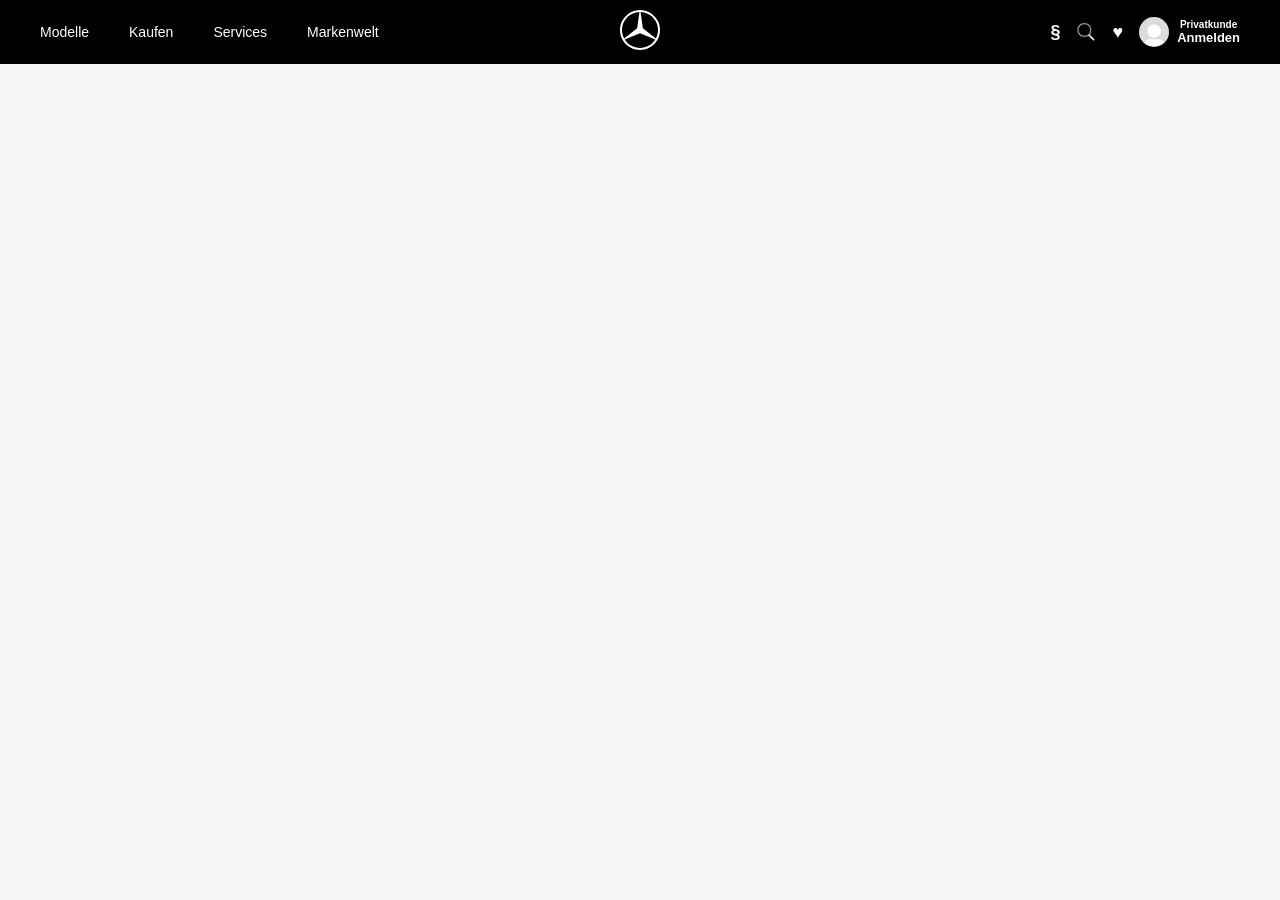
<file: 02_Web/mercedes test/index.html>
<!doctype html>
<html lang="de">
  <head>
    <meta charset="UTF-8" />
    <meta name="viewport" content="width=device-width, initial-scale=1.0" />
    <title>Mercedes-Benz</title>
    <link rel="stylesheet" href="style.css" />
  </head>
  <body>
    <header class="leiste">
      <nav class="menue">
        <a href="index.html" class="link">Modelle</a>
        <a href="index.html" class="link">Kaufen</a>
        <a href="index.html" class="link">Services</a>
        <a href="index.html" class="link">Markenwelt</a>
      </nav>

      <a href="index.html" class="logo">
        <img src="pictures/logo.svg" alt="Logo" class="stern" />
      </a>

      <div class="rechts">
        <button class="knopf">§</button>

        <button class="knopf">
          <img src="pictures/suche.png" alt="Suche" class="suchbild">
        </button>

        <button class="knopf">♥</button>

        <button class="knopf anmelden">
          <img src="pictures/profil.png" alt="Profil" class="profilbild" />
          <div class="textbox">
            <span class="klein">Privatkunde</span>
            <span class="gross">Anmelden</span>
          </div>
        </button>
      </div>
    </header>
  </body>
</html>
</file>
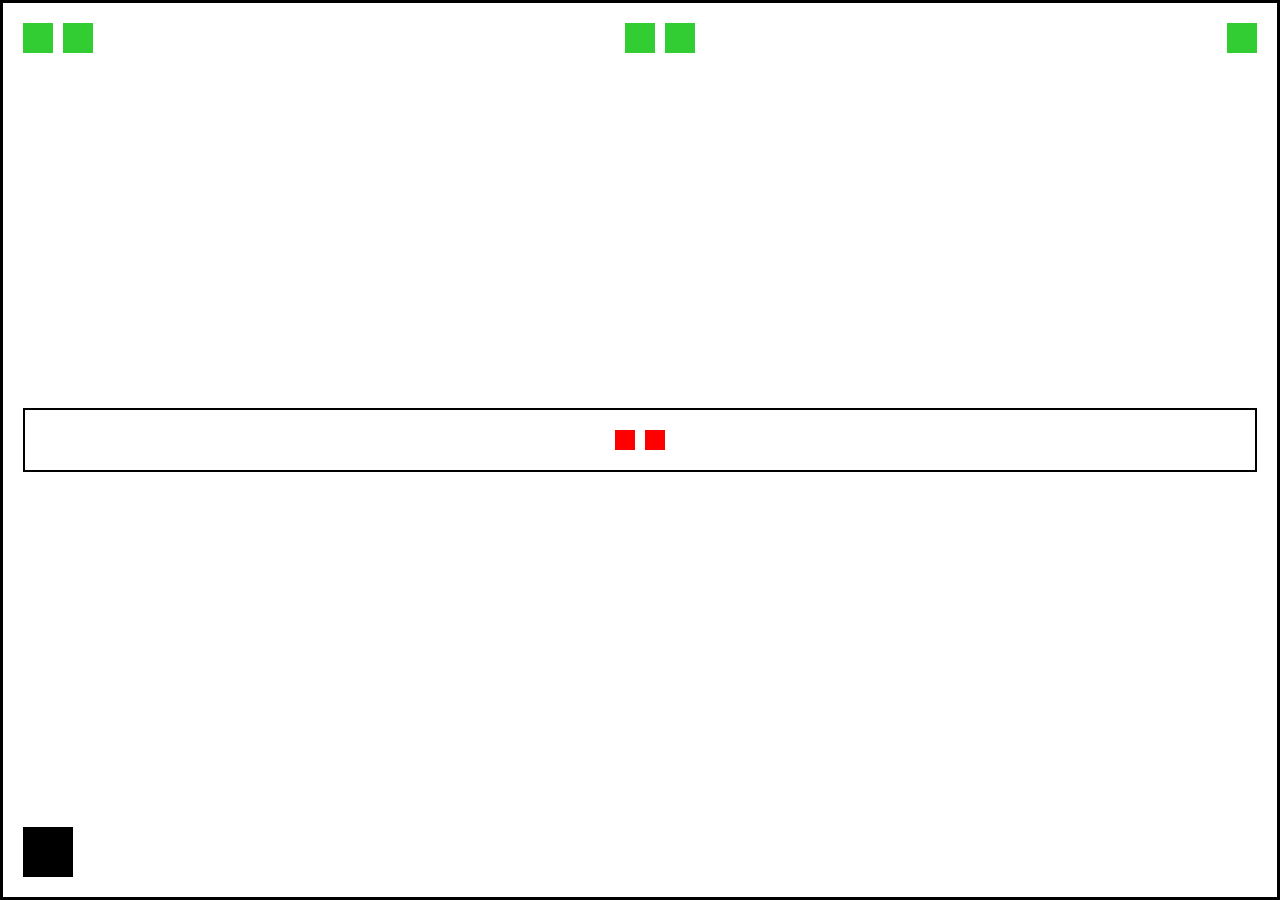
<file: 02_Web/SMÜ/1_Smü.html>
<!DOCTYPE html>
<html lang="de">
<head>
  <meta charset="UTF-8">
  <title>Layout 1</title>
  <link rel="stylesheet" href="1.SMÜ.css">
</head>
<body>

<div class="container">
  
  <div class="top-icons">
    <div class="icon-group">
      <div class="icon"></div>
      <div class="icon"></div>
    </div>

    <div class="icon-group">
      <div class="icon"></div>
      <div class="icon"></div>
    </div>

    <div class="icon"></div>
  </div>

  <div class="middle-bar">
    <div class="middle-icon"></div>
    <div class="middle-icon"></div>
  </div>

  <div class="bottom-box"></div>

</div>

</body>
</html>
</file>
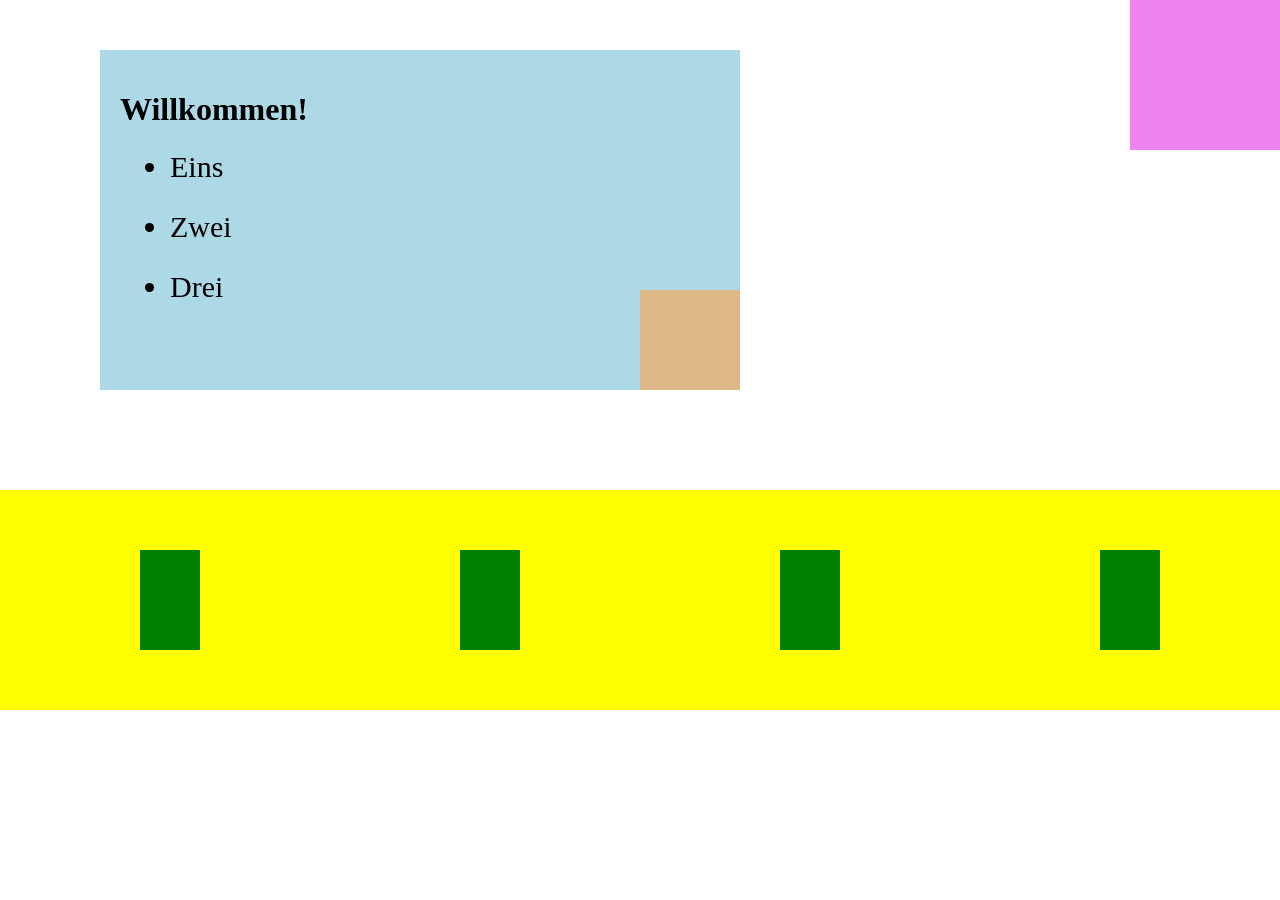
<file: 02_Web/Übungen CSS&HTML/01_Aufgabe.html>
<!DOCTYPE html>
<html lang="en">

<head>
    <meta charset="UTF-8">
    <meta name="viewport" content="width=device-width, initial-scale=1.0">
    <title>01 CSS HTML Test</title>
    <link rel="stylesheet" href="style.css">
</head>

<body>

    <div class="parent">
        <div>
            <h1>Willkommen!</h1>
            <ul>
                <li>Eins</li>
                <li>Zwei</li>
                <li>Drei</li>
            </ul>
        </div>
        <div class="box"></div>
        <div class="corner"></div>


    </div>
<div>
    <div class="uncle">
        <div class="nephew"></div>
        <div class="nephew"></div>
        <div class="nephew"></div>
        <div class="nephew"></div>
    </div>
    
</div>


</body>

</html>
</file>
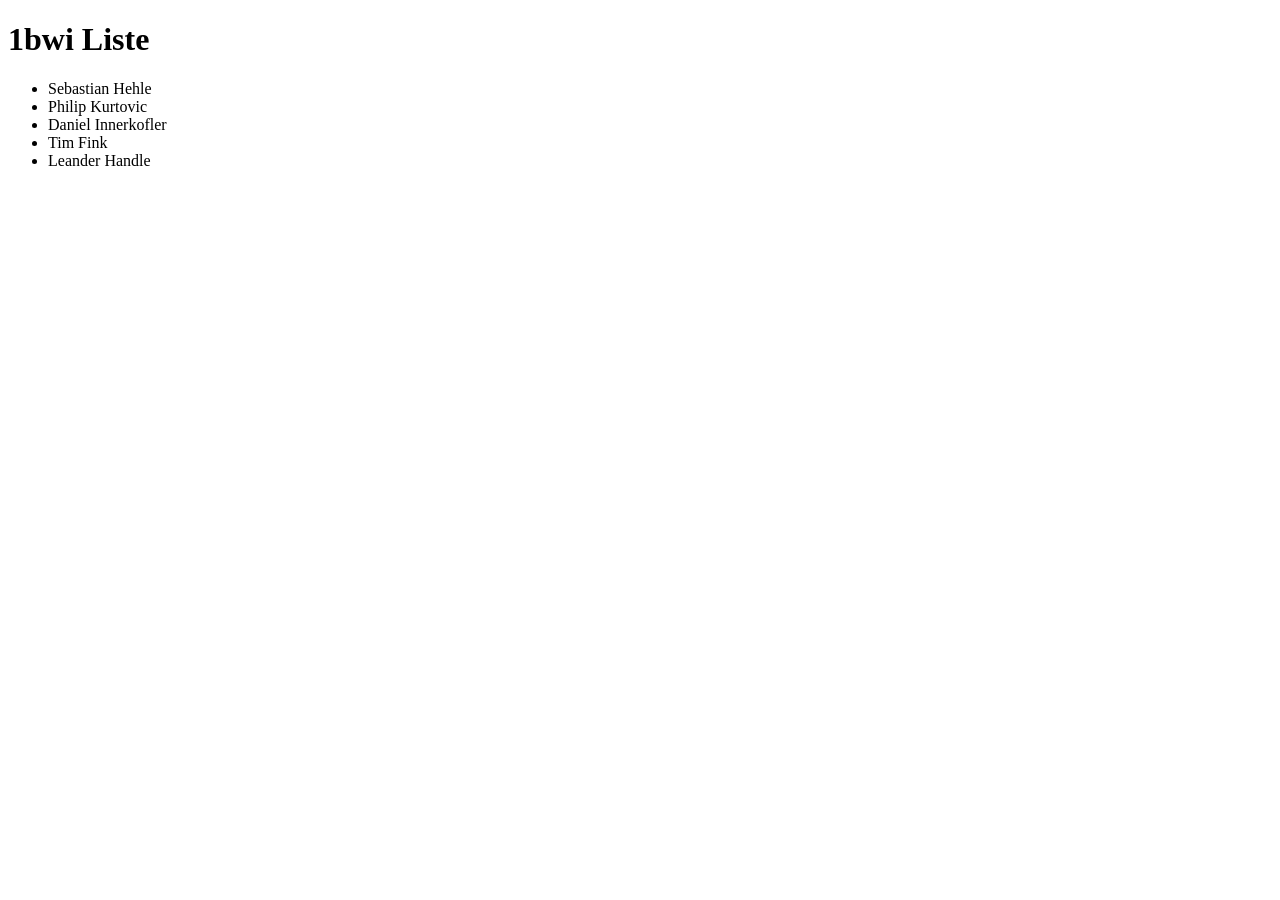
<file: 02_Web/Test/01_Tests/01_Test_1bwiListe.html>
<!DOCTYPE html>
<html lang="en">
</html>
 <title>1bwi File</title>
 </title>
<head>
    <meta charset="UTF-8">
    <meta name="viewport" content="width=device-width, initial-scale=1.0">
    <title>Document</title>
</head>

<body>
  <h1>1bwi Liste</h1>
  <ul>
    <li>Sebastian Hehle</li>
    <li>Philip Kurtovic</li>
    <li>Daniel Innerkofler</li>
    <li>Tim Fink</li>
    <li>Leander Handle</li>


</body>

</html>
</file>
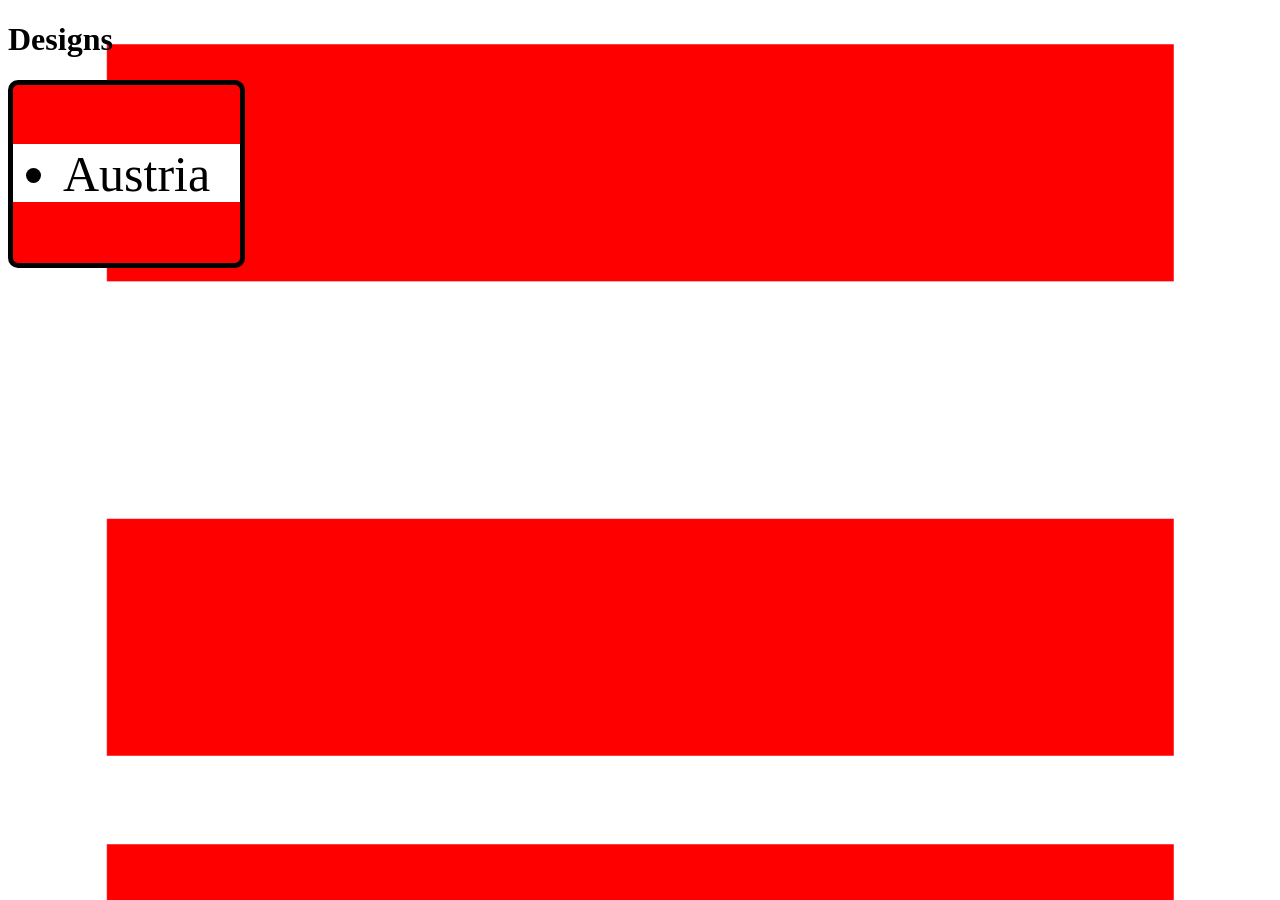
<file: 02_Web/Test/03_Tests/03_Tests_Design.html>
<!DOCTYPE html>
<html lang="en">
<head>
    <meta charset="UTF-8">
    <meta name="viewport" content="width=device-width, initial-scale=1.0">
    <title>Document</title>
    <link rel="stylesheet" href="style.css">
</head>
 
<body>
    
    <h1>Designs</h1>
    <div class="modern">
    <ul>
         <li>
         Austria
         </li>
    </ul>
   

      
    </div>
</body>
</html>
</file>
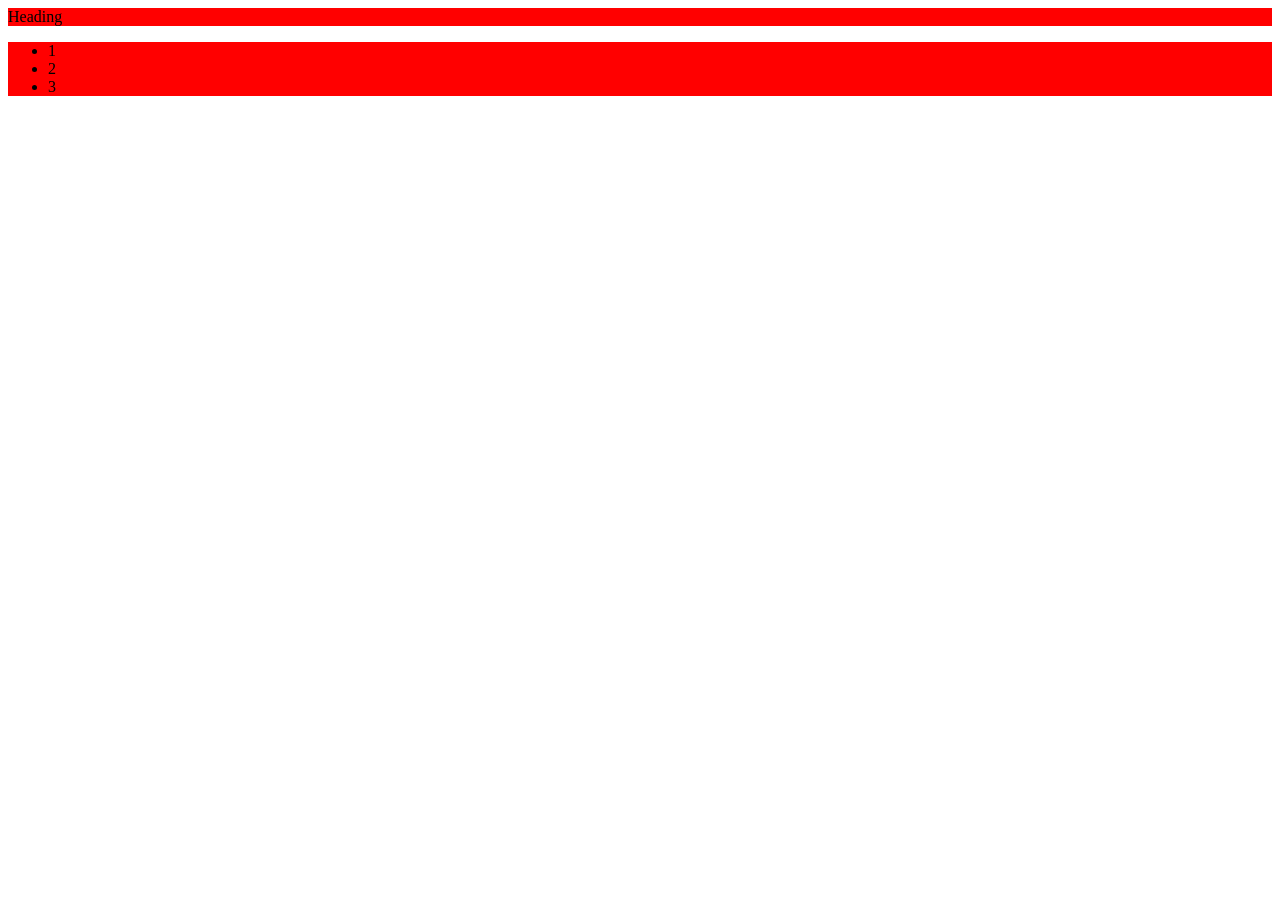
<file: 02_Web/Videos/02_Videos/02_Selectors.html>
<!DOCTYPE html>
<html lang="en">
<head>
    <meta charset="UTF-8">
    <meta name="viewport" content="width=device-width, initial-scale=1.0">
    <title>Document</title>
    <style>
        div {
            background-color: red;
        }
    </style>
</head>
<body>
    <div>Heading</div>
    <div>
        <ul>
            <li>1</li>
            <li>2</li>
            <li>3</li>
        </ul>
    </div>
</body>
</html>
</file>
<file: 02_Web/mercedes test/style.css>
* {
  margin: 0;
  padding: 0;
  box-sizing: border-box;
}

body {
  font-family: "Raleway", sans-serif;
  background: #f5f5f5;
}

.leiste {
  display: flex;
  align-items: center;
  justify-content: space-between;
  background: black;
  padding: 0 40px;
  height: 64px;
  position: sticky;
  top: 0;
}

.logo {
  position: absolute;
  left: 50%;
  transform: translateX(-50%);
}

.stern {
  height: 40px;
}

.menue {
  display: flex;
  gap: 40px;
}

.link {
  text-decoration: none;
  color: white;
  font-size: 14px;
}

.link:hover {
  opacity: 0.7;
}

.rechts {
  display: flex;
  align-items: center;
  gap: 16px;
}

.knopf {
  background: none;
  border: none;
  cursor: pointer;
  color: white;
  display: flex;
  align-items: center;
  font-size: 18px;
  font-weight: bold;
}

.anmelden {
  gap: 8px;
}

.suchbild {
  width: 20px;
  height: 20px;
}

.profilbild {
  width: 30px;
  height: 30px;
  border-radius: 50%;
  object-fit: cover;
}

.textbox {
  display: flex;
  flex-direction: column;
}

.klein {
  font-size: 10px;
  color: white;
}

.gross {
  font-size: 13px;
  font-weight: bold;
  color: white;
}
</file>
<file: 02_Web/SMÜ/1.SMÜ.css>
html, body {
  height: 100%;
  margin: 0;
}

body {
  font-family: Arial, sans-serif;
}

.container {
  width: 100%;
  height: 100%;
  border: 3px solid black;
  box-sizing: border-box;
  padding: 20px;

  display: flex;
  flex-direction: column;
  justify-content: space-between;
}

.top-icons {
  display: flex;
  justify-content: space-between;
}

.icon-group {
  display: flex;
  gap: 10px;
}

.icon {
  width: 30px;
  height: 30px;
  background-color: limegreen;
}

.middle-bar {
  border: 2px solid black;
  height: 60px;
  display: flex;
  justify-content: center;
  align-items: center;
}

.middle-icon {
  width: 20px;
  height: 20px;
  background-color: red;
  margin: 5px;
}

.bottom-box {
  width: 50px;
  height: 50px;
  background-color: black;
}
</file>
<file: 02_Web/Übungen CSS&HTML/style.css>
.parent {
    position: relative;
    background-color: lightblue;
    width: 600px;
    height: 300px;
    margin-left: 100px;
    margin-top: 50px;
    padding: 20px;
}

.box {
    position: absolute;
    background-color: burlywood;
    width: 100px;
    height: 100px;
    right: 0;
    bottom: 0;
}

li {
    width: 100px;
    height: 50px;
    margin: 10px;
    font-size: 30px;
}

.corner {
    position: fixed;
    width: 150px;
    height: 150px;
    background-color: violet;
    right: 0;
    top: 0;
}

.uncle {
 
    margin-top: 100px;
    width: 100vw;
    height: 200px;
    background-color: yellow;
    display: flex;
    flex-direction: row;
    padding: 10px;

}

body {
  margin: 0;
  padding: 0;
}

.nephew {

  width: 100px;
  height: 100px;
  background-color: green;
  margin: 130px;
  position: relative;
  top: -80px;
    
}
</file>
<file: 02_Web/Test/03_Tests/style.css>
.modern {
    font-size: 50px;
    padding: 10px;
    padding-right: 30px;
    width: fit-content;
    background: linear-gradient(
        to bottom,
        red 0%,
        red 33%,
        white 33%,
        white 66%,
        red 66%,
        red 100%
    );
    border-radius: 10px;
    border: 5px solid black;
}
body {
    background: url("Österreich Flagge.png");
    background-size: cover;
}
</file>
